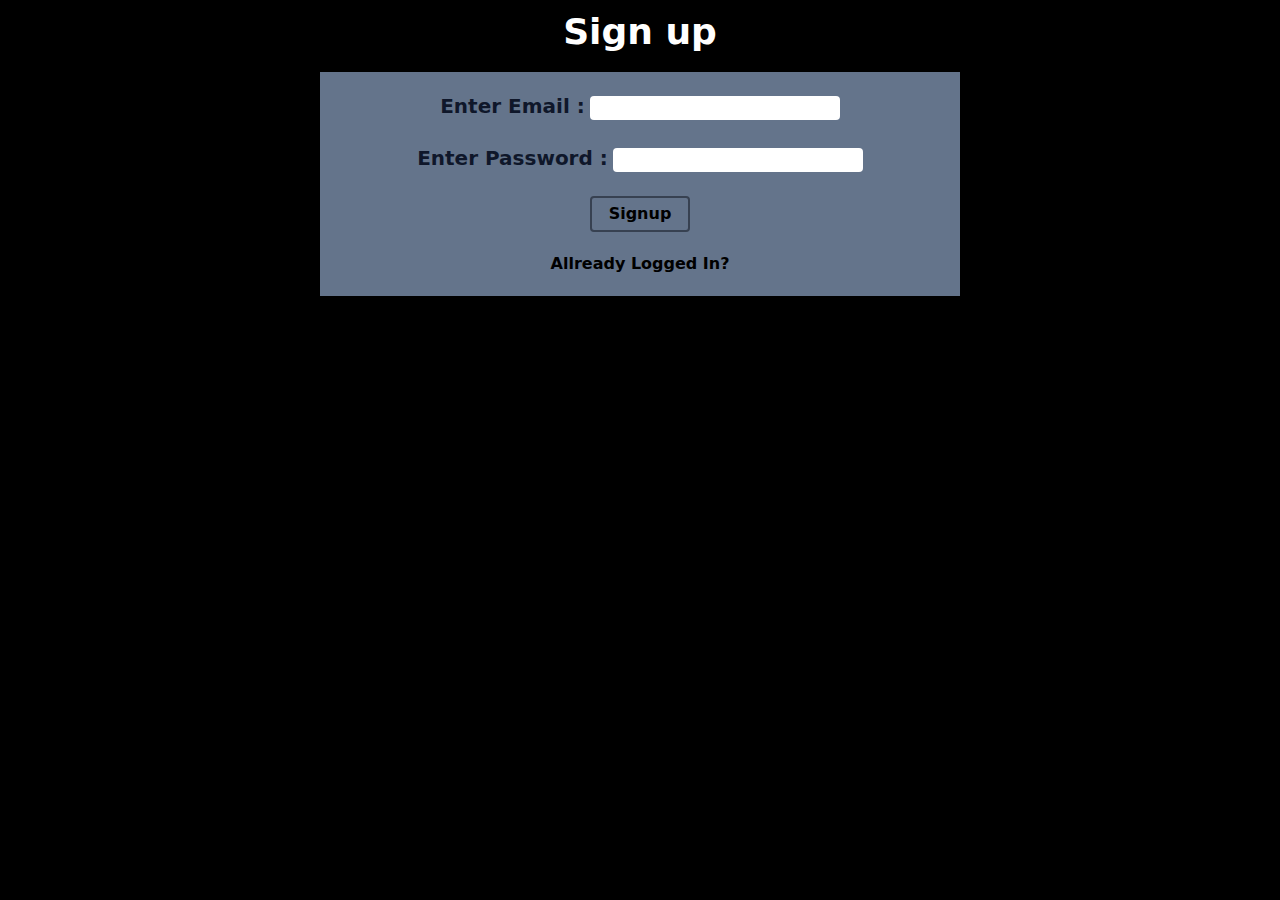
<file: index.html>
<!DOCTYPE html>
<html lang="en">
<head>
    <meta charset="UTF-8">
    <meta name="viewport" content="width=device-width, initial-scale=1.0">
    <title>Signup page</title>
    <link rel="stylesheet" href="style.css">
    <link rel="stylesheet" href="style1.css">
</head>
<body>

    <div class="parant text-center">
        <h1 class="text-white text-4xl mt-3 font-bold">Sign up</h1>
        <div class="bg-slate-500 w-[50%] m-auto p-5 mt-5 ">
         <label class="lab-css text-slate-900 font-bold text-xl">Enter Email :</label> <input class=" inp-css rounded w-[250px]" type="email"  name="" id="S-email"> <br><br>
           <label class= " lab-css text-slate-900 font-bold text-xl">Enter Password :</label> <input  class=" inp-css rounded w-[250px]" maxlength="8" type="password" name="" id="S-pass"> <br><br>
            <button  onclick="signup()" class=" btn text-center border-2 rounded hover:bg-slate-700 hover:text-white font-bold border-solid border-gray-700 p-1 w-[100px]" >Signup</button> <br>
            <div style="margin-top: 20px;">
            <button class="btn-btn"  ><a style="font-weight: bold;" onclick="window.location = 'signin.html'">Allready Logged In?</a></button>
        </div>
        </div>
    </div>
   
    


    <script src="app.js"></script>
</body>
</html>
</file>
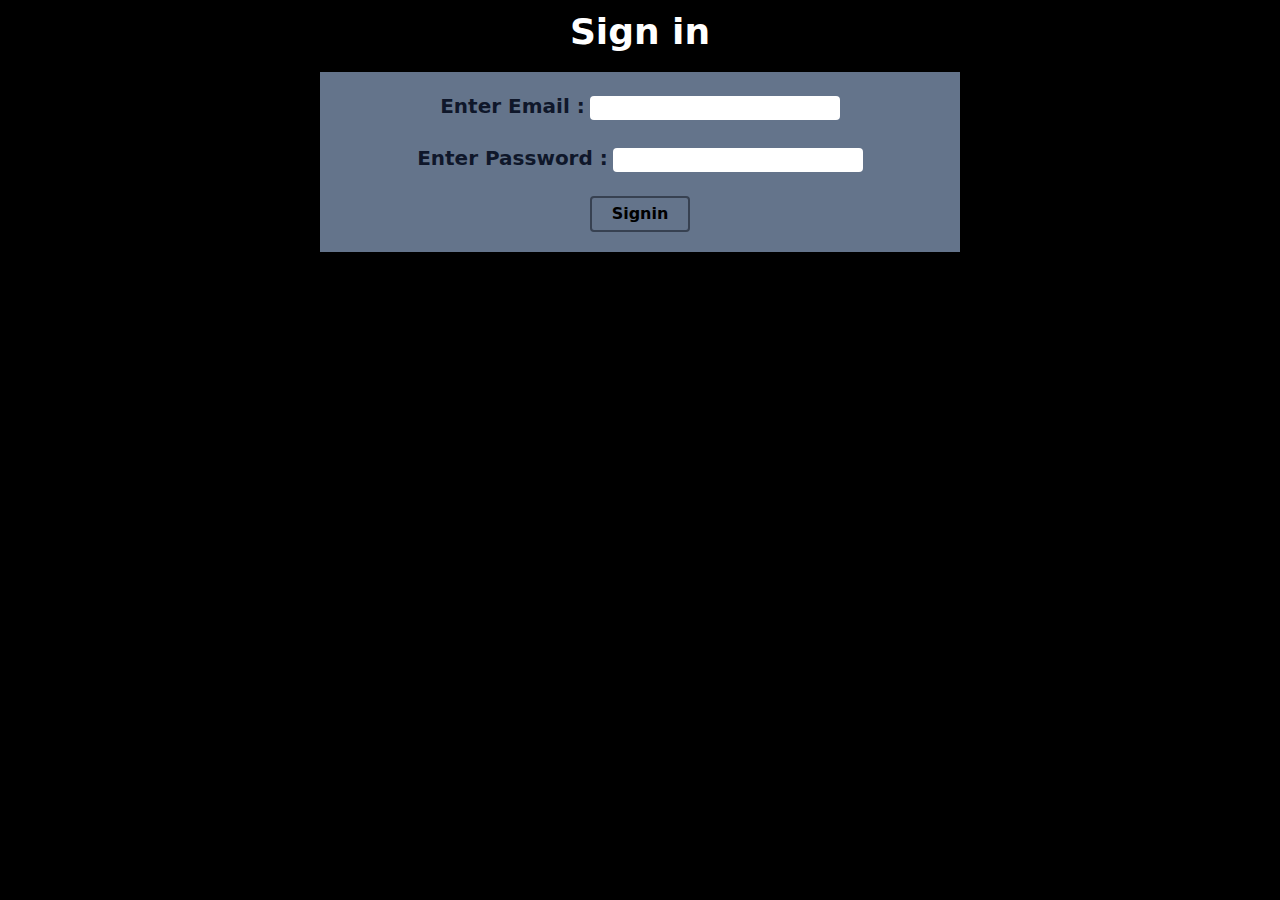
<file: signin.html>
<!DOCTYPE html>
<html lang="en">
<head>
    <meta charset="UTF-8">
    <meta name="viewport" content="width=device-width, initial-scale=1.0">
    <title>Signin page</title>
    <link rel="stylesheet" href="style.css">
    <link rel="stylesheet" href="style1.css">
</head>
<body class="bg-black">

    <div class="parant text-center">
        <h1 class="text-white text-4xl mt-3 font-bold">Sign in</h1>
        <div class="bg-slate-500 w-[50%] m-auto p-5 mt-5 ">
         <label class="lab-css text-slate-900 font-bold text-xl">Enter Email :</label> <input class=" inp-css rounded w-[250px]" type="email" name="" id="l-email"> <br><br>
           <label class= " lab-css text-slate-900 font-bold text-xl">Enter Password :</label> <input class=" inp-css rounded w-[250px]" maxlength="8" type="password" name="" id="l-pass"> <br><br>

            <button  onclick="signin()" class=" btn text-center border-2 rounded hover:bg-slate-700 hover:text-white font-bold border-solid border-gray-700 p-1 w-[100px]" >Signin</button>
            
        </div>
    </div>
   
    


    <script src="app.js"></script>
</body>
</html>
</file>
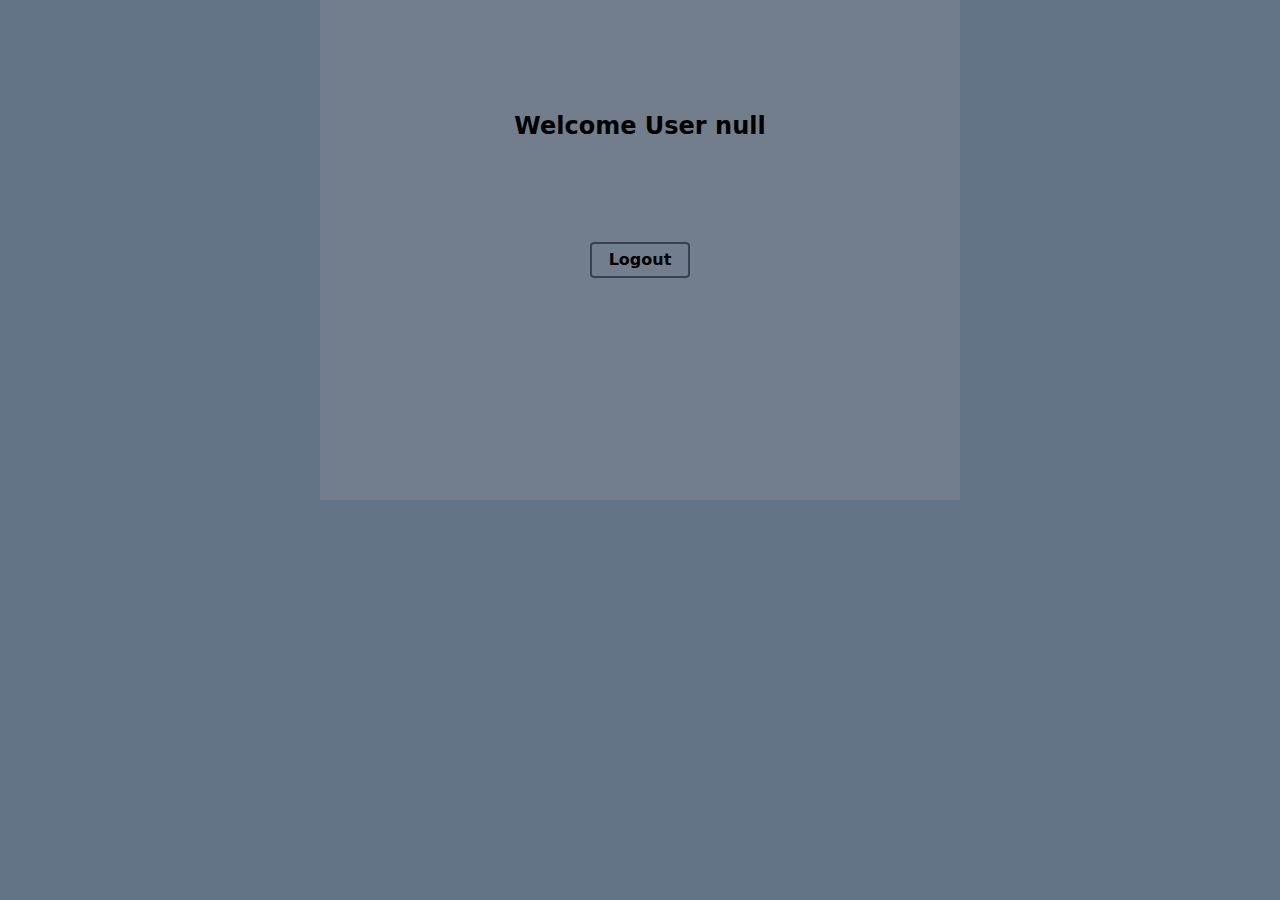
<file: welcome.html>
<!DOCTYPE html>
<html lang="en">
<head>
    <meta charset="UTF-8">
    <meta name="viewport" content="width=device-width, initial-scale=1.0">
    <title>Welcome</title>
    <link rel="stylesheet" href="style.css">
    <link rel="stylesheet" href="style1.css">
    
</head>
<body style="background-color: #647488">
    <div class="welcome-css" style="background-color: #737e8c; margin: auto; width: 50%; padding: 10px; height: 500px;">
    <h1  style="margin-top: 100px;" class=" text text-center font-bold text-2xl mt-5">Welcome User <script>document.write(localStorage.getItem('Email'))</script> </h1>
    <div style="margin-top: 100px;" class="m-auto text-center">
        <button  onclick="logout()" class=" btn border-2 rounded hover:bg-slate-700 hover:text-white font-bold border-solid border-gray-700 p-1 w-[100px]" >Logout</button>
    </div>

</div>

    <script src="app.js"></script>
</body>
</html>
</file>
<file: style1.css>
@media(max-width: 700px){
    .inp-css{
        width: 180px;
    }
    .lab-css{
        font-size: 18px;
    }
    .btn{
        width: 80px;
    }
    .btn-btn{
        font-size: 10px;
    }
    .welcome-css{
        width: 200px;
    }
    .text{
        font-size: 16px;
    }
}
@media(max-width: 500px){
    .inp-css{
        width: 140px;
    }
    .lab-css{
        font-size: 15px;
    }
    .btn{
        width: 65px;
    }
    .btn-btn{
        font-size: 8px;
    }
    .text{
        font-size: 13px;
    }
}
body{
    background-color: black;
}
</file>
<file: style.css>
/*
! tailwindcss v3.3.6 | MIT License | https://tailwindcss.com
*/

/*
1. Prevent padding and border from affecting element width. (https://github.com/mozdevs/cssremedy/issues/4)
2. Allow adding a border to an element by just adding a border-width. (https://github.com/tailwindcss/tailwindcss/pull/116)
*/

*,
::before,
::after {
  box-sizing: border-box;
  /* 1 */
  border-width: 0;
  /* 2 */
  border-style: solid;
  /* 2 */
  border-color: #e5e7eb;
  /* 2 */
}

::before,
::after {
  --tw-content: '';
}

/*
1. Use a consistent sensible line-height in all browsers.
2. Prevent adjustments of font size after orientation changes in iOS.
3. Use a more readable tab size.
4. Use the user's configured `sans` font-family by default.
5. Use the user's configured `sans` font-feature-settings by default.
6. Use the user's configured `sans` font-variation-settings by default.
*/

html {
  line-height: 1.5;
  /* 1 */
  -webkit-text-size-adjust: 100%;
  /* 2 */
  -moz-tab-size: 4;
  /* 3 */
  -o-tab-size: 4;
     tab-size: 4;
  /* 3 */
  font-family: ui-sans-serif, system-ui, -apple-system, BlinkMacSystemFont, "Segoe UI", Roboto, "Helvetica Neue", Arial, "Noto Sans", sans-serif, "Apple Color Emoji", "Segoe UI Emoji", "Segoe UI Symbol", "Noto Color Emoji";
  /* 4 */
  font-feature-settings: normal;
  /* 5 */
  font-variation-settings: normal;
  /* 6 */
}

/*
1. Remove the margin in all browsers.
2. Inherit line-height from `html` so users can set them as a class directly on the `html` element.
*/

body {
  margin: 0;
  /* 1 */
  line-height: inherit;
  /* 2 */
}

/*
1. Add the correct height in Firefox.
2. Correct the inheritance of border color in Firefox. (https://bugzilla.mozilla.org/show_bug.cgi?id=190655)
3. Ensure horizontal rules are visible by default.
*/

hr {
  height: 0;
  /* 1 */
  color: inherit;
  /* 2 */
  border-top-width: 1px;
  /* 3 */
}

/*
Add the correct text decoration in Chrome, Edge, and Safari.
*/

abbr:where([title]) {
  -webkit-text-decoration: underline dotted;
          text-decoration: underline dotted;
}

/*
Remove the default font size and weight for headings.
*/

h1,
h2,
h3,
h4,
h5,
h6 {
  font-size: inherit;
  font-weight: inherit;
}

/*
Reset links to optimize for opt-in styling instead of opt-out.
*/

a {
  color: inherit;
  text-decoration: inherit;
}

/*
Add the correct font weight in Edge and Safari.
*/

b,
strong {
  font-weight: bolder;
}

/*
1. Use the user's configured `mono` font-family by default.
2. Use the user's configured `mono` font-feature-settings by default.
3. Use the user's configured `mono` font-variation-settings by default.
4. Correct the odd `em` font sizing in all browsers.
*/

code,
kbd,
samp,
pre {
  font-family: ui-monospace, SFMono-Regular, Menlo, Monaco, Consolas, "Liberation Mono", "Courier New", monospace;
  /* 1 */
  font-feature-settings: normal;
  /* 2 */
  font-variation-settings: normal;
  /* 3 */
  font-size: 1em;
  /* 4 */
}

/*
Add the correct font size in all browsers.
*/

small {
  font-size: 80%;
}

/*
Prevent `sub` and `sup` elements from affecting the line height in all browsers.
*/

sub,
sup {
  font-size: 75%;
  line-height: 0;
  position: relative;
  vertical-align: baseline;
}

sub {
  bottom: -0.25em;
}

sup {
  top: -0.5em;
}

/*
1. Remove text indentation from table contents in Chrome and Safari. (https://bugs.chromium.org/p/chromium/issues/detail?id=999088, https://bugs.webkit.org/show_bug.cgi?id=201297)
2. Correct table border color inheritance in all Chrome and Safari. (https://bugs.chromium.org/p/chromium/issues/detail?id=935729, https://bugs.webkit.org/show_bug.cgi?id=195016)
3. Remove gaps between table borders by default.
*/

table {
  text-indent: 0;
  /* 1 */
  border-color: inherit;
  /* 2 */
  border-collapse: collapse;
  /* 3 */
}

/*
1. Change the font styles in all browsers.
2. Remove the margin in Firefox and Safari.
3. Remove default padding in all browsers.
*/

button,
input,
optgroup,
select,
textarea {
  font-family: inherit;
  /* 1 */
  font-feature-settings: inherit;
  /* 1 */
  font-variation-settings: inherit;
  /* 1 */
  font-size: 100%;
  /* 1 */
  font-weight: inherit;
  /* 1 */
  line-height: inherit;
  /* 1 */
  color: inherit;
  /* 1 */
  margin: 0;
  /* 2 */
  padding: 0;
  /* 3 */
}

/*
Remove the inheritance of text transform in Edge and Firefox.
*/

button,
select {
  text-transform: none;
}

/*
1. Correct the inability to style clickable types in iOS and Safari.
2. Remove default button styles.
*/

button,
[type='button'],
[type='reset'],
[type='submit'] {
  -webkit-appearance: button;
  /* 1 */
  background-color: transparent;
  /* 2 */
  background-image: none;
  /* 2 */
}

/*
Use the modern Firefox focus style for all focusable elements.
*/

:-moz-focusring {
  outline: auto;
}

/*
Remove the additional `:invalid` styles in Firefox. (https://github.com/mozilla/gecko-dev/blob/2f9eacd9d3d995c937b4251a5557d95d494c9be1/layout/style/res/forms.css#L728-L737)
*/

:-moz-ui-invalid {
  box-shadow: none;
}

/*
Add the correct vertical alignment in Chrome and Firefox.
*/

progress {
  vertical-align: baseline;
}

/*
Correct the cursor style of increment and decrement buttons in Safari.
*/

::-webkit-inner-spin-button,
::-webkit-outer-spin-button {
  height: auto;
}

/*
1. Correct the odd appearance in Chrome and Safari.
2. Correct the outline style in Safari.
*/

[type='search'] {
  -webkit-appearance: textfield;
  /* 1 */
  outline-offset: -2px;
  /* 2 */
}

/*
Remove the inner padding in Chrome and Safari on macOS.
*/

::-webkit-search-decoration {
  -webkit-appearance: none;
}

/*
1. Correct the inability to style clickable types in iOS and Safari.
2. Change font properties to `inherit` in Safari.
*/

::-webkit-file-upload-button {
  -webkit-appearance: button;
  /* 1 */
  font: inherit;
  /* 2 */
}

/*
Add the correct display in Chrome and Safari.
*/

summary {
  display: list-item;
}

/*
Removes the default spacing and border for appropriate elements.
*/

blockquote,
dl,
dd,
h1,
h2,
h3,
h4,
h5,
h6,
hr,
figure,
p,
pre {
  margin: 0;
}

fieldset {
  margin: 0;
  padding: 0;
}

legend {
  padding: 0;
}

ol,
ul,
menu {
  list-style: none;
  margin: 0;
  padding: 0;
}

/*
Reset default styling for dialogs.
*/

dialog {
  padding: 0;
}

/*
Prevent resizing textareas horizontally by default.
*/

textarea {
  resize: vertical;
}

/*
1. Reset the default placeholder opacity in Firefox. (https://github.com/tailwindlabs/tailwindcss/issues/3300)
2. Set the default placeholder color to the user's configured gray 400 color.
*/

input::-moz-placeholder, textarea::-moz-placeholder {
  opacity: 1;
  /* 1 */
  color: #9ca3af;
  /* 2 */
}

input::placeholder,
textarea::placeholder {
  opacity: 1;
  /* 1 */
  color: #9ca3af;
  /* 2 */
}

/*
Set the default cursor for buttons.
*/

button,
[role="button"] {
  cursor: pointer;
}

/*
Make sure disabled buttons don't get the pointer cursor.
*/

:disabled {
  cursor: default;
}

/*
1. Make replaced elements `display: block` by default. (https://github.com/mozdevs/cssremedy/issues/14)
2. Add `vertical-align: middle` to align replaced elements more sensibly by default. (https://github.com/jensimmons/cssremedy/issues/14#issuecomment-634934210)
   This can trigger a poorly considered lint error in some tools but is included by design.
*/

img,
svg,
video,
canvas,
audio,
iframe,
embed,
object {
  display: block;
  /* 1 */
  vertical-align: middle;
  /* 2 */
}

/*
Constrain images and videos to the parent width and preserve their intrinsic aspect ratio. (https://github.com/mozdevs/cssremedy/issues/14)
*/

img,
video {
  max-width: 100%;
  height: auto;
}

/* Make elements with the HTML hidden attribute stay hidden by default */

[hidden] {
  display: none;
}

*, ::before, ::after {
  --tw-border-spacing-x: 0;
  --tw-border-spacing-y: 0;
  --tw-translate-x: 0;
  --tw-translate-y: 0;
  --tw-rotate: 0;
  --tw-skew-x: 0;
  --tw-skew-y: 0;
  --tw-scale-x: 1;
  --tw-scale-y: 1;
  --tw-pan-x:  ;
  --tw-pan-y:  ;
  --tw-pinch-zoom:  ;
  --tw-scroll-snap-strictness: proximity;
  --tw-gradient-from-position:  ;
  --tw-gradient-via-position:  ;
  --tw-gradient-to-position:  ;
  --tw-ordinal:  ;
  --tw-slashed-zero:  ;
  --tw-numeric-figure:  ;
  --tw-numeric-spacing:  ;
  --tw-numeric-fraction:  ;
  --tw-ring-inset:  ;
  --tw-ring-offset-width: 0px;
  --tw-ring-offset-color: #fff;
  --tw-ring-color: rgb(59 130 246 / 0.5);
  --tw-ring-offset-shadow: 0 0 #0000;
  --tw-ring-shadow: 0 0 #0000;
  --tw-shadow: 0 0 #0000;
  --tw-shadow-colored: 0 0 #0000;
  --tw-blur:  ;
  --tw-brightness:  ;
  --tw-contrast:  ;
  --tw-grayscale:  ;
  --tw-hue-rotate:  ;
  --tw-invert:  ;
  --tw-saturate:  ;
  --tw-sepia:  ;
  --tw-drop-shadow:  ;
  --tw-backdrop-blur:  ;
  --tw-backdrop-brightness:  ;
  --tw-backdrop-contrast:  ;
  --tw-backdrop-grayscale:  ;
  --tw-backdrop-hue-rotate:  ;
  --tw-backdrop-invert:  ;
  --tw-backdrop-opacity:  ;
  --tw-backdrop-saturate:  ;
  --tw-backdrop-sepia:  ;
}

::backdrop {
  --tw-border-spacing-x: 0;
  --tw-border-spacing-y: 0;
  --tw-translate-x: 0;
  --tw-translate-y: 0;
  --tw-rotate: 0;
  --tw-skew-x: 0;
  --tw-skew-y: 0;
  --tw-scale-x: 1;
  --tw-scale-y: 1;
  --tw-pan-x:  ;
  --tw-pan-y:  ;
  --tw-pinch-zoom:  ;
  --tw-scroll-snap-strictness: proximity;
  --tw-gradient-from-position:  ;
  --tw-gradient-via-position:  ;
  --tw-gradient-to-position:  ;
  --tw-ordinal:  ;
  --tw-slashed-zero:  ;
  --tw-numeric-figure:  ;
  --tw-numeric-spacing:  ;
  --tw-numeric-fraction:  ;
  --tw-ring-inset:  ;
  --tw-ring-offset-width: 0px;
  --tw-ring-offset-color: #fff;
  --tw-ring-color: rgb(59 130 246 / 0.5);
  --tw-ring-offset-shadow: 0 0 #0000;
  --tw-ring-shadow: 0 0 #0000;
  --tw-shadow: 0 0 #0000;
  --tw-shadow-colored: 0 0 #0000;
  --tw-blur:  ;
  --tw-brightness:  ;
  --tw-contrast:  ;
  --tw-grayscale:  ;
  --tw-hue-rotate:  ;
  --tw-invert:  ;
  --tw-saturate:  ;
  --tw-sepia:  ;
  --tw-drop-shadow:  ;
  --tw-backdrop-blur:  ;
  --tw-backdrop-brightness:  ;
  --tw-backdrop-contrast:  ;
  --tw-backdrop-grayscale:  ;
  --tw-backdrop-hue-rotate:  ;
  --tw-backdrop-invert:  ;
  --tw-backdrop-opacity:  ;
  --tw-backdrop-saturate:  ;
  --tw-backdrop-sepia:  ;
}

.visible {
  visibility: visible;
}

.collapse {
  visibility: collapse;
}

.relative {
  position: relative;
}

.m-auto {
  margin: auto;
}

.mt-5 {
  margin-top: 1.25rem;
}

.mt-3 {
  margin-top: 0.75rem;
}

.block {
  display: block;
}

.table {
  display: table;
}

.contents {
  display: contents;
}

.hidden {
  display: none;
}

.w-\[300px\] {
  width: 300px;
}

.w-\[400px\] {
  width: 400px;
}

.w-\[\] {
  width: ;
}

.w-\[50\%\] {
  width: 50%;
}

.w-\[100px\] {
  width: 100px;
}

.w-\[200px\] {
  width: 200px;
}

.w-\[250px\] {
  width: 250px;
}

.border-collapse {
  border-collapse: collapse;
}

.transform {
  transform: translate(var(--tw-translate-x), var(--tw-translate-y)) rotate(var(--tw-rotate)) skewX(var(--tw-skew-x)) skewY(var(--tw-skew-y)) scaleX(var(--tw-scale-x)) scaleY(var(--tw-scale-y));
}

.resize {
  resize: both;
}

.rounded {
  border-radius: 0.25rem;
}

.border {
  border-width: 1px;
}

.border-2 {
  border-width: 2px;
}

.border-b {
  border-bottom-width: 1px;
}

.border-solid {
  border-style: solid;
}

.border-black {
  --tw-border-opacity: 1;
  border-color: rgb(0 0 0 / var(--tw-border-opacity));
}

.border-gray-700 {
  --tw-border-opacity: 1;
  border-color: rgb(55 65 81 / var(--tw-border-opacity));
}

.bg-black {
  --tw-bg-opacity: 1;
  background-color: rgb(0 0 0 / var(--tw-bg-opacity));
}

.bg-slate-500 {
  --tw-bg-opacity: 1;
  background-color: rgb(100 116 139 / var(--tw-bg-opacity));
}

.p-5 {
  padding: 1.25rem;
}

.p-4 {
  padding: 1rem;
}

.p-2 {
  padding: 0.5rem;
}

.p-1 {
  padding: 0.25rem;
}

.text-center {
  text-align: center;
}

.text-3xl {
  font-size: 1.875rem;
  line-height: 2.25rem;
}

.text-4xl {
  font-size: 2.25rem;
  line-height: 2.5rem;
}

.text-xl {
  font-size: 1.25rem;
  line-height: 1.75rem;
}

.text-2xl {
  font-size: 1.5rem;
  line-height: 2rem;
}

.font-bold {
  font-weight: 700;
}

.text-white {
  --tw-text-opacity: 1;
  color: rgb(255 255 255 / var(--tw-text-opacity));
}

.text-slate-900 {
  --tw-text-opacity: 1;
  color: rgb(15 23 42 / var(--tw-text-opacity));
}

.underline {
  text-decoration-line: underline;
}

.outline {
  outline-style: solid;
}

.hover\:bg-slate-300:hover {
  --tw-bg-opacity: 1;
  background-color: rgb(203 213 225 / var(--tw-bg-opacity));
}

.hover\:bg-slate-500:hover {
  --tw-bg-opacity: 1;
  background-color: rgb(100 116 139 / var(--tw-bg-opacity));
}

.hover\:bg-slate-50:hover {
  --tw-bg-opacity: 1;
  background-color: rgb(248 250 252 / var(--tw-bg-opacity));
}

.hover\:bg-slate-900:hover {
  --tw-bg-opacity: 1;
  background-color: rgb(15 23 42 / var(--tw-bg-opacity));
}

.hover\:bg-slate-700:hover {
  --tw-bg-opacity: 1;
  background-color: rgb(51 65 85 / var(--tw-bg-opacity));
}

.hover\:text-white:hover {
  --tw-text-opacity: 1;
  color: rgb(255 255 255 / var(--tw-text-opacity));
}
</file>
